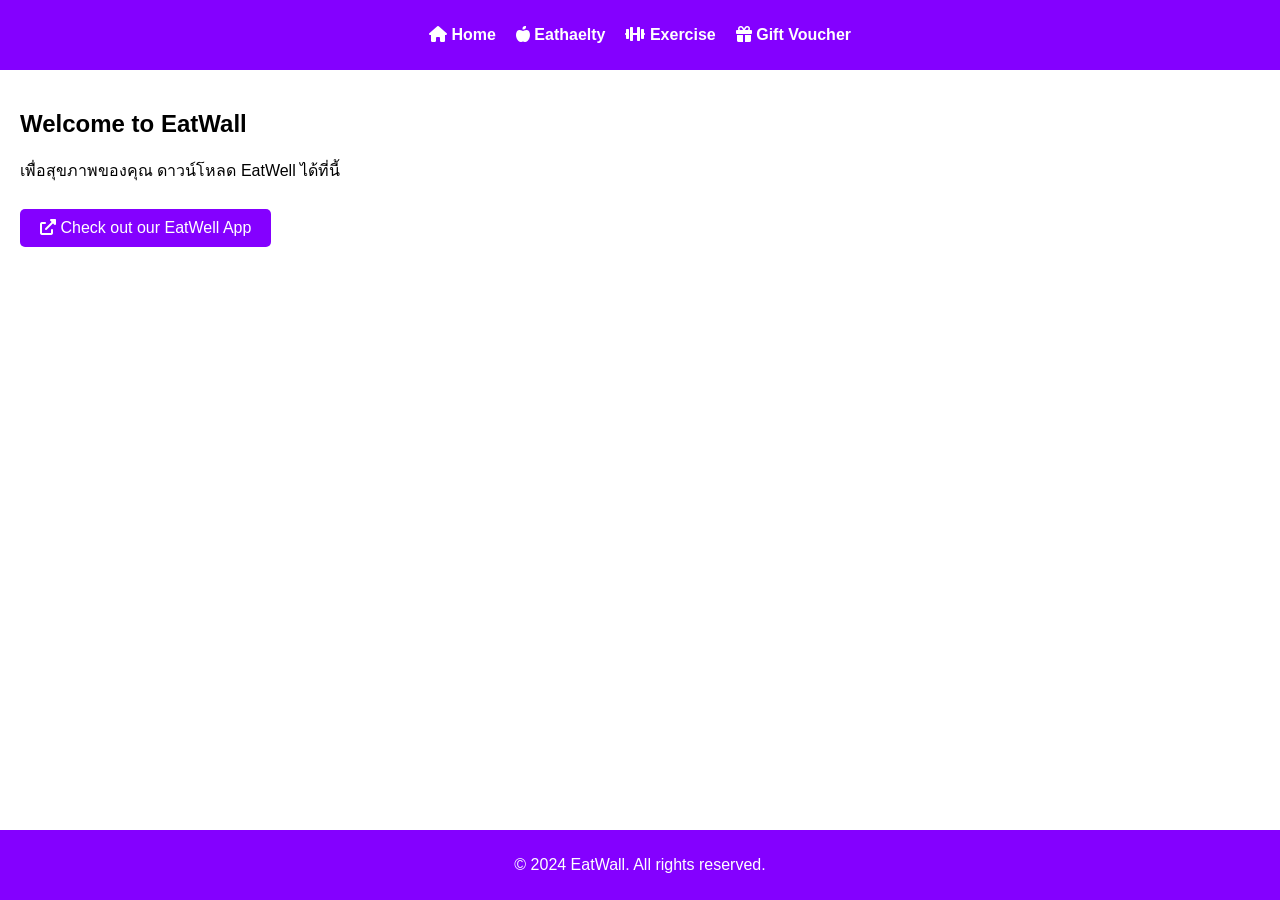
<file: index.html>
<!DOCTYPE html>
<html lang="en">
<head>
    <meta charset="UTF-8">
    <meta name="viewport" content="width=device-width, initial-scale=1.0">
    <title>EatWall</title>
    <link rel="stylesheet" href="styles.css">
    <link rel="stylesheet" href="https://cdnjs.cloudflare.com/ajax/libs/font-awesome/6.0.0-beta3/css/all.min.css">
</head>
<body>
    <header>
        <nav>
            <ul>
                <li><a href="#home"><i class="fas fa-home"></i> Home</a></li>
                <li><a href="#eathaelty"><i class="fas fa-apple-alt"></i> Eathaelty</a></li>
                <li><a href="#exercise"><i class="fas fa-dumbbell"></i> Exercise</a></li>
                <li><a href="#gift-voucher"><i class="fas fa-gift"></i> Gift Voucher</a></li>
            </ul>
        </nav>
    </header>

    <main>
        <section id="home">
            <h1>Welcome to EatWall</h1>
            <p>เพื่อสุขภาพของคุณ ดาวน์โหลด EatWell ได้ที่นี้</p>
            <a href="https://example.com" class="app-link" target="_blank">
                <i class="fas fa-external-link-alt"></i> Check out our EatWell App
            </a>
        </section>

        <!-- Eathaelty Section -->
        <section id="eathaelty">
            <h2>Eathaelty</h2>
            <p>Discover delicious and healthy recipes.</p>
            
            <!-- ฟังก์ชันการคำนวณแคลอรี่ -->
            <div class="calculator">
                <h3>คำนวณแคลอรี่</h3>
                <input type="number" id="calories-input" placeholder="กรอกปริมาณอาหาร (กรัม)">
                <button onclick="calculateCalories()">คำนวณ</button>
                <p id="calories-result"></p>
            </div>

            <!-- ฟังก์ชันการคำนวณสารอาหาร -->
            <div class="calculator">
                <h3>คำนวณสารอาหาร</h3>
                <input type="number" id="protein-input" placeholder="กรอกโปรตีน (กรัม)">
                <input type="number" id="carbs-input" placeholder="กรอกคาร์โบไฮเดรต (กรัม)">
                <input type="number" id="fat-input" placeholder="กรอกไขมัน (กรัม)">
                <button onclick="calculateNutrients()">คำนวณ</button>
                <p id="nutrients-result"></p>
            </div>

            <!-- แผนอาหาร -->
            <div class="meal-plan">
                <h3>แผนอาหาร</h3>
                <p>เลือกแผนอาหารตามเป้าหมายสุขภาพของคุณ</p>
                <ul>
                    <li><a href="#">แผนลดน้ำหนัก</a></li>
                    <li><a href="#">แผนเพิ่มกล้ามเนื้อ</a></li>
                    <li><a href="#">แผนรักษาสุขภาพ</a></li>
                </ul>
            </div>

            <!-- เมนูแนะนำ -->
            <div class="recommended-menu">
                <h3>เมนูแนะนำ</h3>
                <ul>
                    <li>ตัวอย่าง สลัดผักโขม</li>
                    <li>อกไก่</li>
                    <li>สมูทตี้ผลไม้</li>
                </ul>
            </div>
        </section>

        <!-- Exercise Section -->
        <section id="exercise">
            <h2>Exercise</h2>
            <p>Find the best exercises for your fitness goals.</p>
            
            <!-- ฟังก์ชันการวัดค่าหัวใจ -->
            <div class="heart-rate">
                <h3>วัดค่าหัวใจ</h3>
                <input type="number" id="heart-rate-input" placeholder="กรอกจำนวนครั้งต่อนาที">
                <button onclick="measureHeartRate()">วัดค่า</button>
                <p id="heart-rate-result"></p>
            </div>

            <!-- ฟังก์ชันการออกกำลังกาย -->
            <div class="exercise-tracker">
                <h3>การออกกำลังกาย</h3>
                <input type="number" id="exercise-time" placeholder="กรอกระยะเวลา (นาที)">
                <button onclick="trackExercise()">ติดตาม</button>
                <p id="exercise-result"></p>
            </div>

            <!-- ฟังก์ชันการวัดจำนวนก้าวเดิน -->
            <div class="step-counter">
                <h3>การวัดจำนวนก้าวเดิน</h3>
                <input type="number" id="step-count" placeholder="กรอกจำนวนก้าว">
                <button onclick="countSteps()">คำนวณ</button>
                <p id="step-result"></p>
            </div>

            <!-- ฟังก์ชันการวัดคามเคลื่อนไหว -->
            <div class="activity-measurement">
                <h3>การวัดความเคลื่อนไหว</h3>
                <input type="number" id="activity-level" placeholder="กรอกระดับกิจกรรม">
                <button onclick="measureActivity()">คำนวณ</button>
                <p id="activity-result"></p>
            </div>

            <!-- ฟังก์ชันการแนะนำท่าออกกำลังกาย -->
            <div class="exercise-recommendations">
                <h3>การแนะนำท่าออกกำลังกาย</h3>
                <p id="exercise-recommendation-result"></p>
                <button onclick="recommendExercise()">แนะนำท่า</button>
            </div>
        </section>

        <!-- Gift Voucher Section -->
        <section id="gift-voucher">
            <h2>Gift Voucher</h2>
            <p>Redeem exciting gift vouchers and offers.</p>
            
            <!-- ฟังก์ชันการสมัครพรีเมี่ยม -->
            <div class="premium-subscription">
                <h3>สมัครพรีเมี่ยม</h3>
                <p>เข้าร่วมสมาชิกพรีเมี่ยมเพื่อรับสิทธิพิเศษ</p>
                <button onclick="subscribePremium()">สมัครสมาชิก</button>
                <p id="subscription-result"></p>
            </div>

            <!-- ฟังก์ชันคูปองส่วนลดเมื่อไปฟิตเนสร้านที่ร่วมรายการ -->
            <div class="discount-coupons">
                <h3>คูปองส่วนลด</h3>
                <p>รับส่วนลดพิเศษเมื่อไปฟิตเนสร้านที่ร่วมรายการ</p>
                <button onclick="redeemCoupon()">รับคูปอง</button>
                <p id="coupon-result"></p>
            </div>
        </section>
    </main>

    <footer>
        <p>&copy; 2024 EatWall. All rights reserved.</p>
    </footer>

    <script src="script.js"></script>
</body>
</html>
</file>
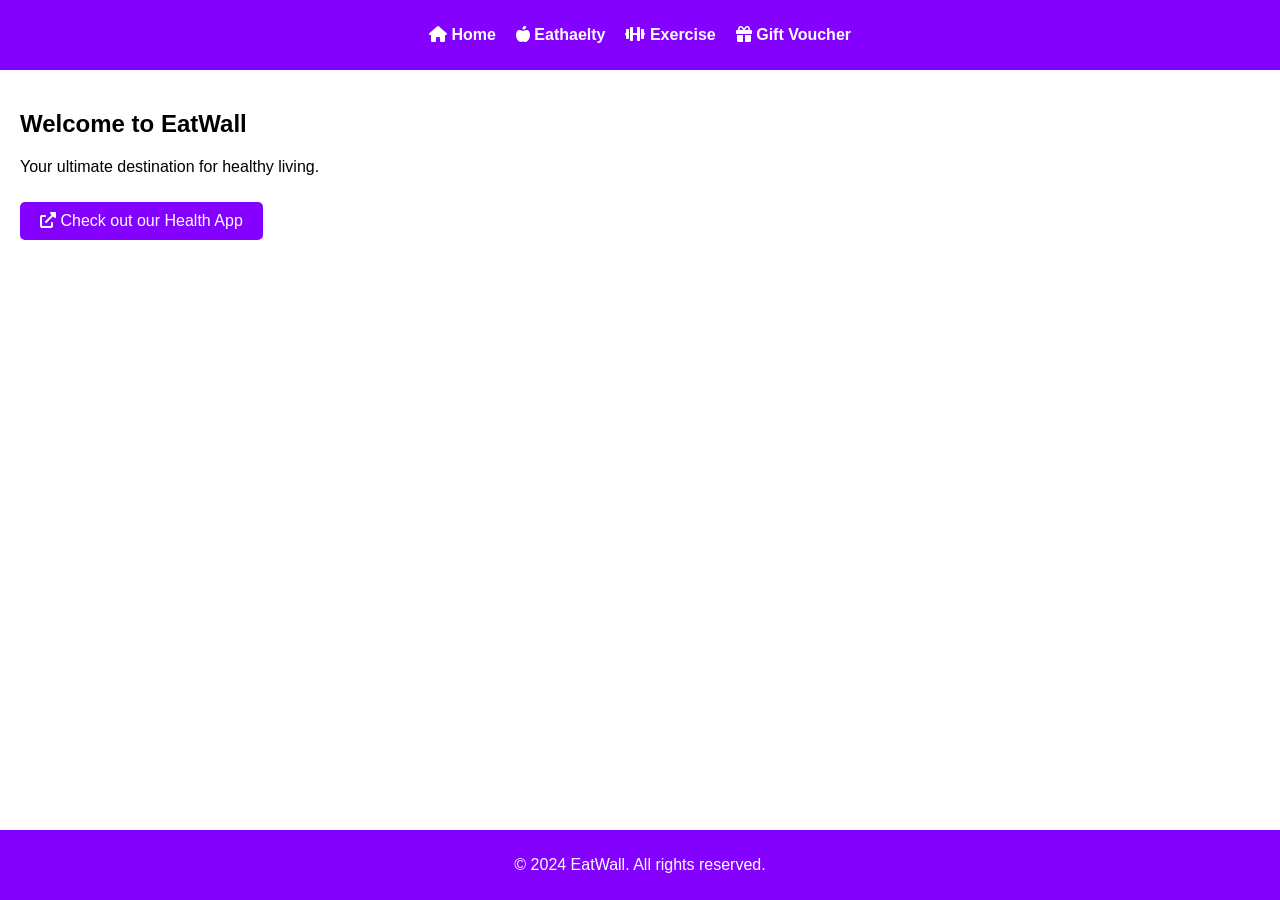
<file: app.html>
<!DOCTYPE html>
<html lang="en">
<head>
    <meta charset="UTF-8">
    <meta name="viewport" content="width=device-width, initial-scale=1.0">
    <title>EatWall</title>
    <link rel="stylesheet" href="styles.css">
    <link rel="stylesheet" href="https://cdnjs.cloudflare.com/ajax/libs/font-awesome/6.0.0-beta3/css/all.min.css">
</head>
<body>
    <header>
        <nav>
            <ul>
                <li><a href="#home"><i class="fas fa-home"></i> Home</a></li>
                <li><a href="#eathaelty"><i class="fas fa-apple-alt"></i> Eathaelty</a></li>
                <li><a href="#exercise"><i class="fas fa-dumbbell"></i> Exercise</a></li>
                <li><a href="#gift-voucher"><i class="fas fa-gift"></i> Gift Voucher</a></li>
            </ul>
        </nav>
    </header>

    <main>
        <section id="home">
            <h1>Welcome to EatWall</h1>
            <p>Your ultimate destination for healthy living.</p>
            <a href="https://example.com" class="app-link" target="_blank">
                <i class="fas fa-external-link-alt"></i> Check out our Health App
            </a>
        </section>

        <!-- Eathaelty Section -->
        <section id="eathaelty">
            <h2>Eathaelty</h2>
            <p>Discover delicious and healthy recipes.</p>
            
            <!-- ฟังก์ชันการคำนวณแคลอรี่ -->
            <div class="calculator">
                <h3>คำนวณแคลอรี่</h3>
                <input type="number" id="calories-input" placeholder="กรอกปริมาณอาหาร (กรัม)">
                <button onclick="calculateCalories()">คำนวณ</button>
                <p id="calories-result"></p>
            </div>

            <!-- ฟังก์ชันการคำนวณสารอาหาร -->
            <div class="calculator">
                <h3>คำนวณสารอาหาร</h3>
                <input type="number" id="protein-input" placeholder="กรอกโปรตีน (กรัม)">
                <input type="number" id="carbs-input" placeholder="กรอกคาร์โบไฮเดรต (กรัม)">
                <input type="number" id="fat-input" placeholder="กรอกไขมัน (กรัม)">
                <button onclick="calculateNutrients()">คำนวณ</button>
                <p id="nutrients-result"></p>
            </div>

            <!-- แผนอาหาร -->
            <div class="meal-plan">
                <h3>แผนอาหาร</h3>
                <p>เลือกแผนอาหารตามเป้าหมายสุขภาพของคุณ</p>
                <ul>
                    <li><a href="#">แผนลดน้ำหนัก</a></li>
                    <li><a href="#">แผนเพิ่มกล้ามเนื้อ</a></li>
                    <li><a href="#">แผนรักษาสุขภาพ</a></li>
                </ul>
            </div>

            <!-- เมนูแนะนำ -->
            <div class="recommended-menu">
                <h3>เมนูแนะนำ</h3>
                <ul>
                    <li>ตัวอย่าง สลัดผักโขม</li>
                    <li>อกไก่</li>
                    <li>สมูทตี้ผลไม้</li>
                </ul>
            </div>
        </section>

        <!-- Exercise Section -->
        <section id="exercise">
            <h2>Exercise</h2>
            <p>Find the best exercises for your fitness goals.</p>
            
            <!-- ฟังก์ชันการวัดค่าหัวใจ -->
            <div class="heart-rate">
                <h3>วัดค่าหัวใจ</h3>
                <input type="number" id="heart-rate-input" placeholder="กรอกจำนวนครั้งต่อนาที">
                <button onclick="measureHeartRate()">วัดค่า</button>
                <p id="heart-rate-result"></p>
            </div>

            <!-- ฟังก์ชันการออกกำลังกาย -->
            <div class="exercise-tracker">
                <h3>การออกกำลังกาย</h3>
                <input type="number" id="exercise-time" placeholder="กรอกระยะเวลา (นาที)">
                <button onclick="trackExercise()">ติดตาม</button>
                <p id="exercise-result"></p>
            </div>

            <!-- ฟังก์ชันการวัดจำนวนก้าวเดิน -->
            <div class="step-counter">
                <h3>การวัดจำนวนก้าวเดิน</h3>
                <input type="number" id="step-count" placeholder="กรอกจำนวนก้าว">
                <button onclick="countSteps()">คำนวณ</button>
                <p id="step-result"></p>
            </div>

            <!-- ฟังก์ชันการวัดคามเคลื่อนไหว -->
            <div class="activity-measurement">
                <h3>การวัดความเคลื่อนไหว</h3>
                <input type="number" id="activity-level" placeholder="กรอกระดับกิจกรรม">
                <button onclick="measureActivity()">คำนวณ</button>
                <p id="activity-result"></p>
            </div>

            <!-- ฟังก์ชันการแนะนำท่าออกกำลังกาย -->
            <div class="exercise-recommendations">
                <h3>การแนะนำท่าออกกำลังกาย</h3>
                <p id="exercise-recommendation-result"></p>
                <button onclick="recommendExercise()">แนะนำท่า</button>
            </div>
        </section>

        <!-- Gift Voucher Section -->
        <section id="gift-voucher">
            <h2>Gift Voucher</h2>
            <p>Redeem exciting gift vouchers and offers.</p>
            
            <!-- ฟังก์ชันการสมัครพรีเมี่ยม -->
            <div class="premium-subscription">
                <h3>สมัครพรีเมี่ยม</h3>
                <p>เข้าร่วมสมาชิกพรีเมี่ยมเพื่อรับสิทธิพิเศษ</p>
                <button onclick="subscribePremium()">สมัครสมาชิก</button>
                <p id="subscription-result"></p>
            </div>

            <!-- ฟังก์ชันคูปองส่วนลดเมื่อไปฟิตเนสร้านที่ร่วมรายการ -->
            <div class="discount-coupons">
                <h3>คูปองส่วนลด</h3>
                <p>รับส่วนลดพิเศษเมื่อไปฟิตเนสร้านที่ร่วมรายการ</p>
                <button onclick="redeemCoupon()">รับคูปอง</button>
                <p id="coupon-result"></p>
            </div>
        </section>
    </main>

    <footer>
        <p>&copy; 2024 EatWall. All rights reserved.</p>
    </footer>

    <script src="script.js"></script>
</body>
</html>
</file>
<file: styles.css>
/* styles.css */
body {
    font-family: Arial, sans-serif;
    margin: 0;
    padding: 0;
    display: flex;
    flex-direction: column;
    height: 100vh;
    overflow-x: hidden;
}

header {
    background-color: #8400ff;
    padding: 10px;
    color: white;
    text-align: center;
}

nav ul {
    list-style-type: none;
    padding: 0;
    display: flex;
    justify-content: center;
}

nav ul li {
    margin: 0 10px;
}

nav ul li a {
    color: white;
    text-decoration: none;
    font-weight: bold;
}

main {
    flex: 1;
    padding: 20px;
    animation: fadeIn 1s ease-in-out;
}

section {
    display: none;
    margin-bottom: 20px;
}

footer {
    background-color: #8400ff;
    color: white;
    text-align: center;
    padding: 10px;
}

.app-link {
    display: inline-block;
    margin-top: 10px;
    padding: 10px 20px;
    background-color: #8400ff;
    color: white;
    text-decoration: none;
    border-radius: 5px;
    transition: background-color 0.3s ease-in-out;
}

.app-link:hover {
    background-color: #8400ff;
}

.calculator, .meal-plan, .recommended-menu, .heart-rate, .exercise-tracker, .step-counter, .activity-measurement, .exercise-recommendations, .premium-subscription, .discount-coupons {
    margin-top: 20px;
    padding: 10px;
    border: 1px solid #ccc;
    border-radius: 5px;
    background-color: #f9f9f9;
}

.calculator h3, .heart-rate h3, .exercise-tracker h3, .step-counter h3, .activity-measurement h3, .exercise-recommendations h3, .premium-subscription h3, .discount-coupons h3 {
    margin-top: 0;
}

.calculator input, .calculator button, .heart-rate input, .heart-rate button, .exercise-tracker input, .exercise-tracker button, .step-counter input, .step-counter button, .activity-measurement input, .activity-measurement button, .exercise-recommendations button {
    display: block;
    margin: 10px 0;
}

.calculator button, .heart-rate button, .exercise-tracker button, .step-counter button, .activity-measurement button, .exercise-recommendations button, .premium-subscription button, .discount-coupons button {
    background-color: #8400ff;
    color: white;
    border: none;
    padding: 10px;
    border-radius: 5px;
    cursor: pointer;
    transition: background-color 0.3s ease-in-out;
}

.calculator button:hover, .heart-rate button:hover, .exercise-tracker button:hover, .step-counter button:hover, .activity-measurement button:hover, .exercise-recommendations button:hover, .premium-subscription button:hover, .discount-coupons button:hover {
    background-color: #4565a0;
}

.meal-plan ul, .recommended-menu ul {
    list-style-type: none;
    padding: 0;
}

.meal-plan ul li, .recommended-menu ul li {
    margin: 5px 0;
}

@keyframes fadeIn {
    from { opacity: 0; }
    to { opacity: 1; }
}
</file>
